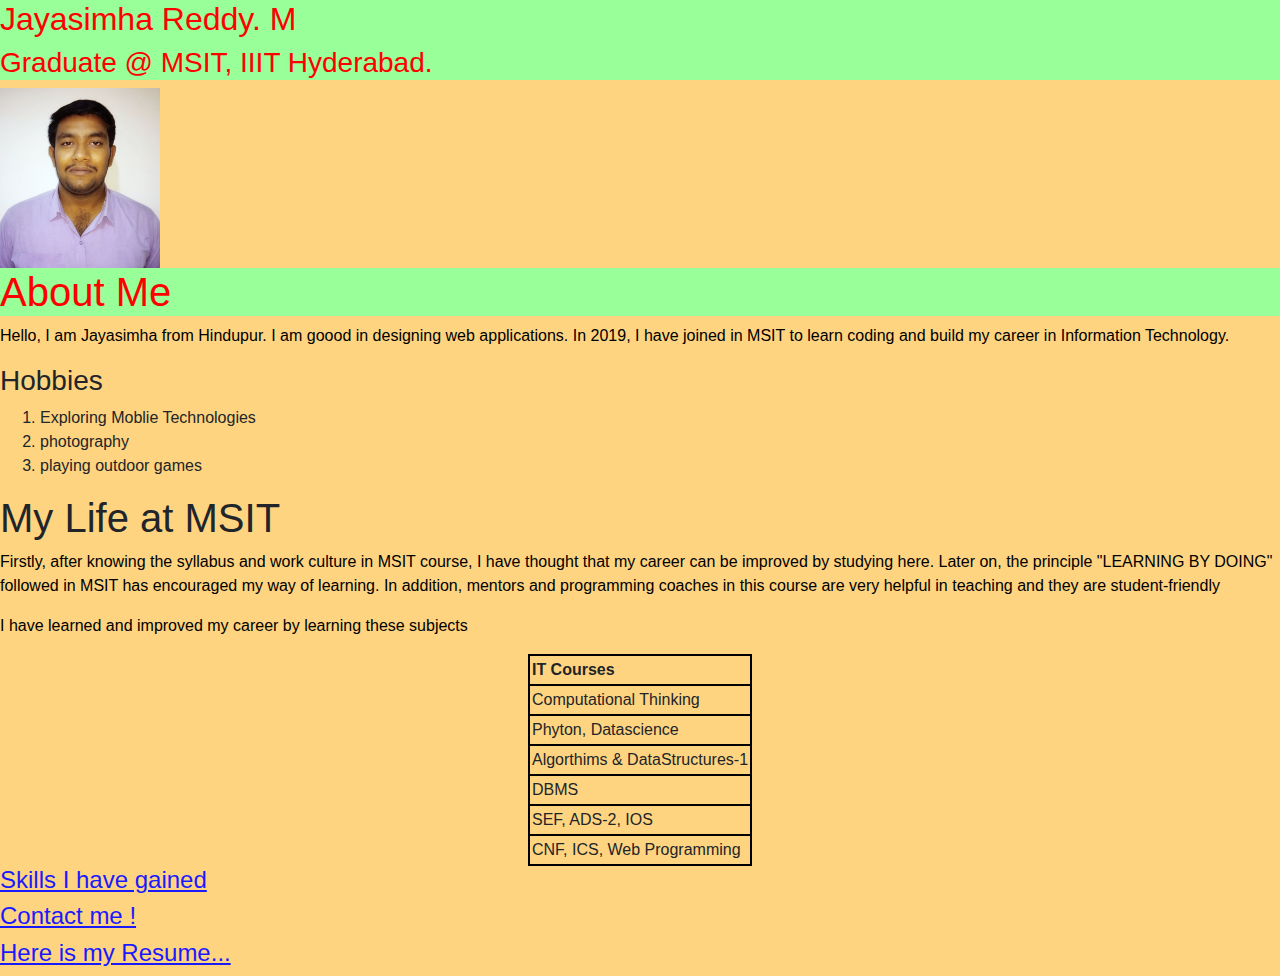
<file: index.html>
<!DOCTYPE html>
<html>
<head> 
  <link rel="stylesheet" href="https://stackpath.bootstrapcdn.com/bootstrap/4.4.1/css/bootstrap.min.css" 
  integrity="sha384-Vkoo8x4CGsO3+Hhxv8T/Q5PaXtkKtu6ug5TOeNV6gBiFeWPGFN9MuhOf23Q9Ifjh" crossorigin="anonymous">
  <link rel="stylesheet" href="style.css">
  <meta name="viewport" content="width=device-width, initial-scale=1.0">
</head>
<body>
	
<div class= "main_header">
	<h2>Jayasimha Reddy. M</h2>
	<h3>Graduate @ MSIT, IIIT Hyderabad.</h3>
</div>

<div class = "img">
	<img src="jaya_pic.jpeg" alt="profilepic.jpeg" width="160" height="180">
</div>

<div class = "main_header">
	<h1>About Me</h1>
</div>
<p> Hello, I am Jayasimha from Hindupur. I am goood in designing web applications. In 2019, I have joined in MSIT to learn coding and build my career in Information Technology.</p>
	

	<h3>Hobbies</h3>
	<ol>
		<li>Exploring Moblie Technologies</li>
		<li>photography</li>
		<li>playing outdoor games</li>
	</ol>

<div class= "header">
	<h1 class="screen-only">My Life at MSIT</h1>
</div>

	<p class="screen-only"> Firstly, after knowing the syllabus and work culture in MSIT course, I have thought that my career can be improved by studying here. Later on, the principle "LEARNING  BY DOING" followed in MSIT has encouraged my way of learning. In addition, mentors and programming coaches in this course are very helpful in teaching and they are student-friendly</p>

	<p class="screen-only">I have learned and improved my career by learning these subjects</p>
	<table class="screen-only" align= "center" border :2px solid black>
		<style>
			th, td{
				border: 2px solid black;
				padding: 2px;
			}
		</style>
		<tr>
			<th>IT Courses</th>
		</tr>
		<tr>
			<td>Computational Thinking</td>
		</tr>
		<tr>
			<td>Phyton, Datascience</td>
		</tr>
		<tr>
			<td>Algorthims & DataStructures-1</td>
		</tr>
		<tr>
			<td>DBMS</td>
		</tr>
		<tr>
			<td>SEF, ADS-2, IOS</td>
		</tr>
		<tr>
			<td>CNF, ICS, Web Programming</td>
		</tr>
	</table>
	<a href= "Skills_Learned.html"><h4>Skills I have gained</h4></a>
	<a href= "Contact_me.html"><h4>Contact me ! </h4></a>
	<a href= "resume1.html"><h4>Here is my Resume...</h4></a>
</body>
</html>
</file>
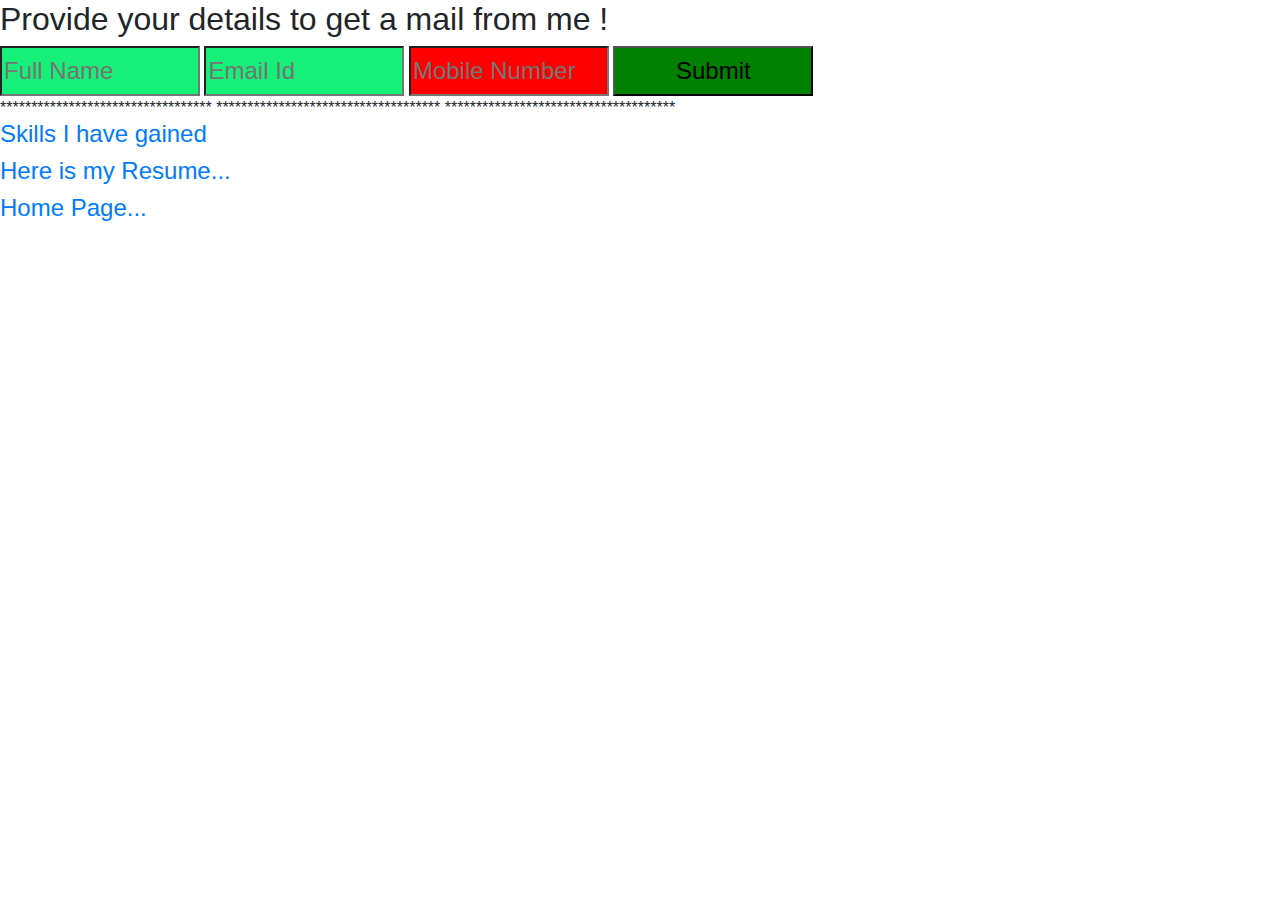
<file: Contact_me.html>
<!DOCTYPE html>
<html>
    <head>
        <link rel="stylesheet" href="https://stackpath.bootstrapcdn.com/bootstrap/4.4.1/css/bootstrap.min.css" 
        integrity="sha384-Vkoo8x4CGsO3+Hhxv8T/Q5PaXtkKtu6ug5TOeNV6gBiFeWPGFN9MuhOf23Q9Ifjh" crossorigin="anonymous">
        <h2>Provide your details to get a mail from me !</h2>
        <style>
            input[type = text]{
                width: 200px;
                height: 50px;
                font-size: 24px;
                background-color: rgb(22, 240, 120);
                color: black;
            }
            input[type = number]{
                width: 200px;
                height: 50px;
                font-size: 24px;
                background-color : red ;
                color: black;
            }
            button{
                width: 200px;
                height: 50px;
                font-size: 24px;
                background-color: green;
                
            }
            button:hover{
                width: 200px;
                height: 50px;
                font-size: 24px;
                background-color: rgb(129, 8, 8);
                text-decoration: wavy;
            }
        </style>
    </head>
    <body>
        
        <form>
            <input type="text" placeholder="Full Name" name = "name">
            <input type="text" placeholder="Email Id" name = "name">
            <input type="number" placeholder="Mobile Number" name = "name">
            <button>Submit</button>
        </form>
    </body>
    <sym>**********************************
        ************************************
        *************************************
    </sym>
	<a href= "Skills_Learned.html"><h4>Skills I have gained</h4></a>
    <a href= "resume1.html"><h4>Here is my Resume...</h4></a>
    <a href= "my-webpage.html"><h4>Home Page...</h4></a>
</html>
</file>
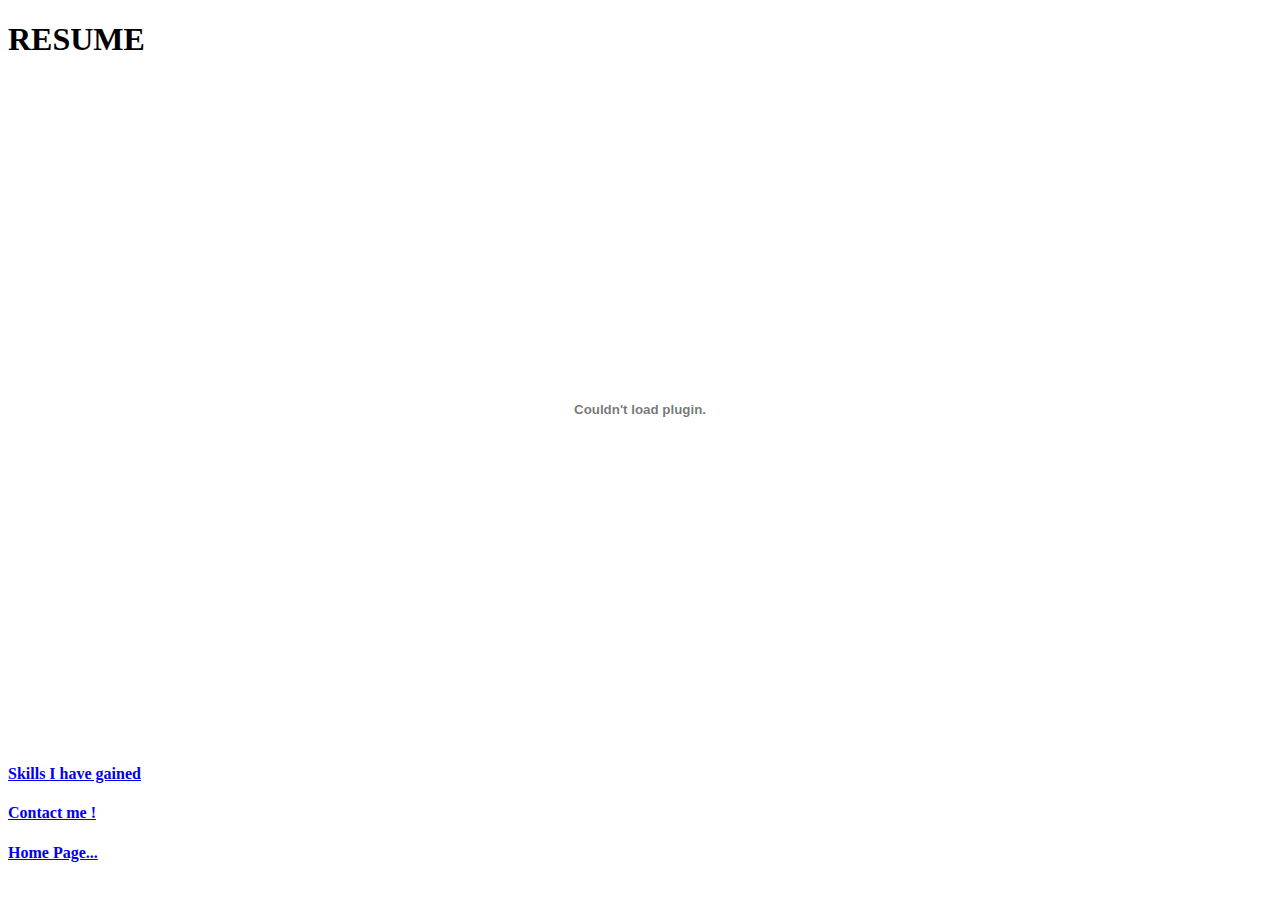
<file: resume1.html>
<!DOCTYPE html>
<html lang="en">
<head>
  <title> My resume:</title>
</head>
<body>
  <h1>RESUME</h1>
  <div style = "padding: 20px">
  <embed type = "application/pdf" src = "Jayasimha_resume.pdf" style = "width:100%; height:620px"></embed>
</div>
</body>
<a href= "Skills_Learned.html"><h4>Skills I have gained</h4></a>
<a href= "Contact_me.html"><h4>Contact me ! </h4></a>
<a href= "my-webpage.html"><h4>Home Page...</h4></a>  
</html>
</file>
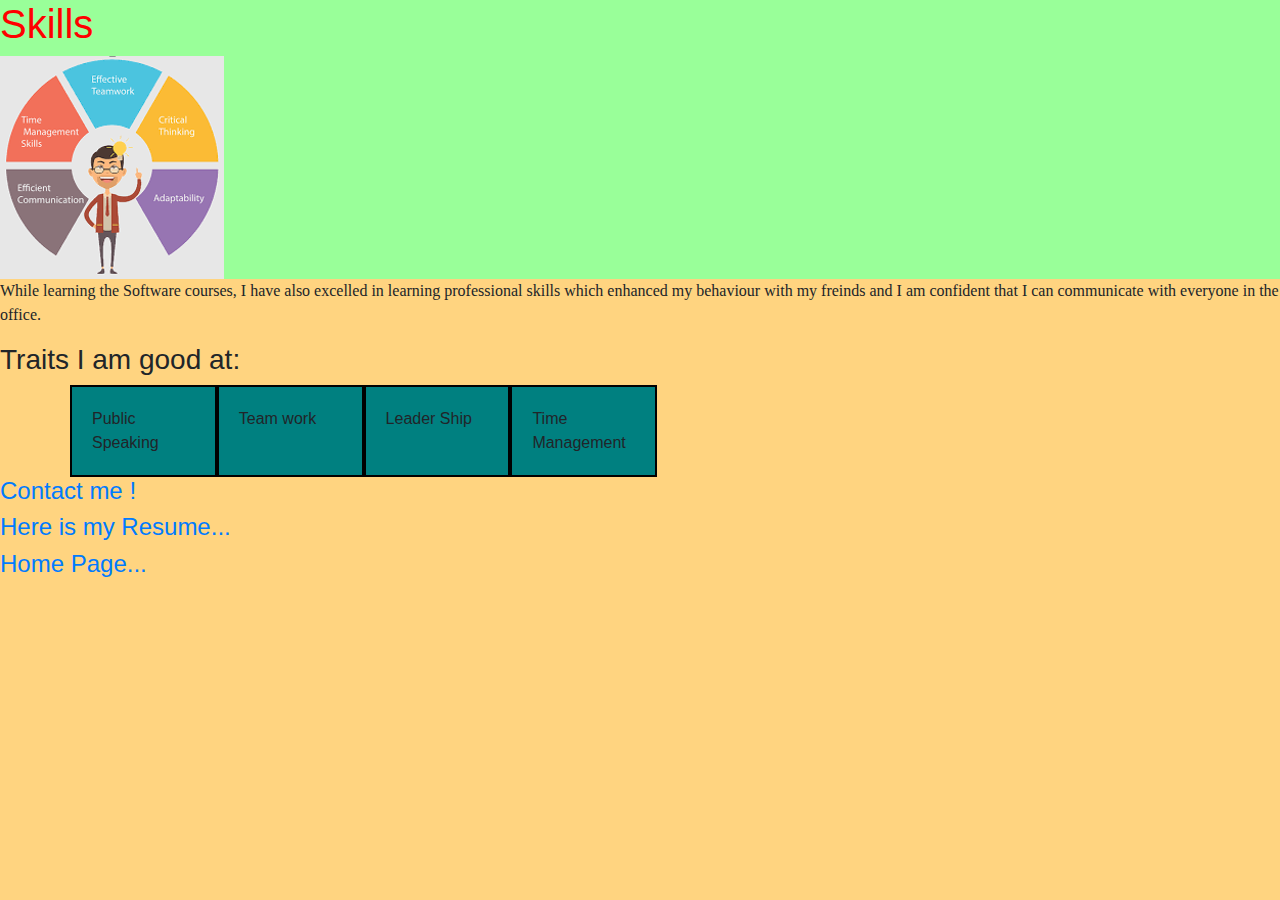
<file: Skills_Learned.html>
<!DOCTYPE html>
<html>
<head>
	<link rel="stylesheet" href="https://maxcdn.bootstrapcdn.com/bootstrap/4.0.0/css/bootstrap.min.css" 
	integrity="sha384-Gn5384xqQ1aoWXA+058RXPxPg6fy4IWvTNh0E263XmFcJlSAwiGgFAW/dAiS6JXm" crossorigin="anonymous">
	<meta name="viewport" content="width=device-width, initial-scale=1.0">
	<link rel="stylesheet" href="style_skills.css">

<style>

.row > div {
                padding: 20px;
                background-color: teal;
                border: 2px solid black;
}
</style>
</head>
<body>
    <div class= "main_header">
        <h1>Skills</h1>
        <img src="skills.PNG" alt="not available" align="middle">

    </div>
    <p style="font-family:Palatino Linotype">While learning the Software courses, I have also excelled in learning professional skills which enhanced my behaviour with my freinds and I am confident that I can communicate with everyone in the office.</p>
    
	<h3> Traits I am good at:</h3>

	<div class="container">
		<div class="row">
			<div class="col-lg-3 col-sm-6">
				Public Speaking
			</div>
			<div class="col-lg-3 col-sm-6">
				Team work
			</div>
			<div class="col-lg-3 col-sm-6">
				Leader Ship
			</div>
			<div class="col-lg-3 col-sm-6">
				Time Management
			</div>
		</div>
	</div>

</body>
	<a href= "Contact_me.html"><h4>Contact me ! </h4></a>
	<a href= "resume1.html"><h4>Here is my Resume...</h4></a>
	<a href= "my-webpage.html"><h4>Home Page...</h4></a>
</html>
</file>
<file: style.css>
.main_header{
    font-family: Arial, Helvetica, sans-serif;
	text-align: left;
	background: #99ff99;
	color: red;
	font-size: 22px;
    border: 2px red;
}

.img {
    width: 30%;
}
  
body {
    background-color: #ffd480 ;
    font-family: Arial, Helvetica, sans-serif;
}
h1{
    font-size: 18 px;
}

a{
    color: #1a1aff ;
    text-decoration: underline;
}

a:hover{
    color:#5c5c3d ;
    text-decoration: none;
}

@media print{
    .screen-only{
        display: none;
    }
}

h2{
    font-size: 15 px;
}

h3{
    font-size: 13 px;
}

p{
    font-family:"Palatino Linotype"
    font-size : 11 px;
    color : black;
}
 
forms{
    input[type = text]{

    }
}
</file>
<file: style_skills.css>
.main_header{
    font-family: Arial, Helvetica, sans-serif;
	text-align: left;
	background: #99ff99;
	color: red;
	font-size: 18px;
    border: 2px red;
}
body {
    background-color: #ffd480 ;
}
.para{
    font-family:"Palatino Linotype"
    font-size: 30px;
    color: black;
}

.container {
    display: flex;
    flex-wrap: wrap;
}
</file>
